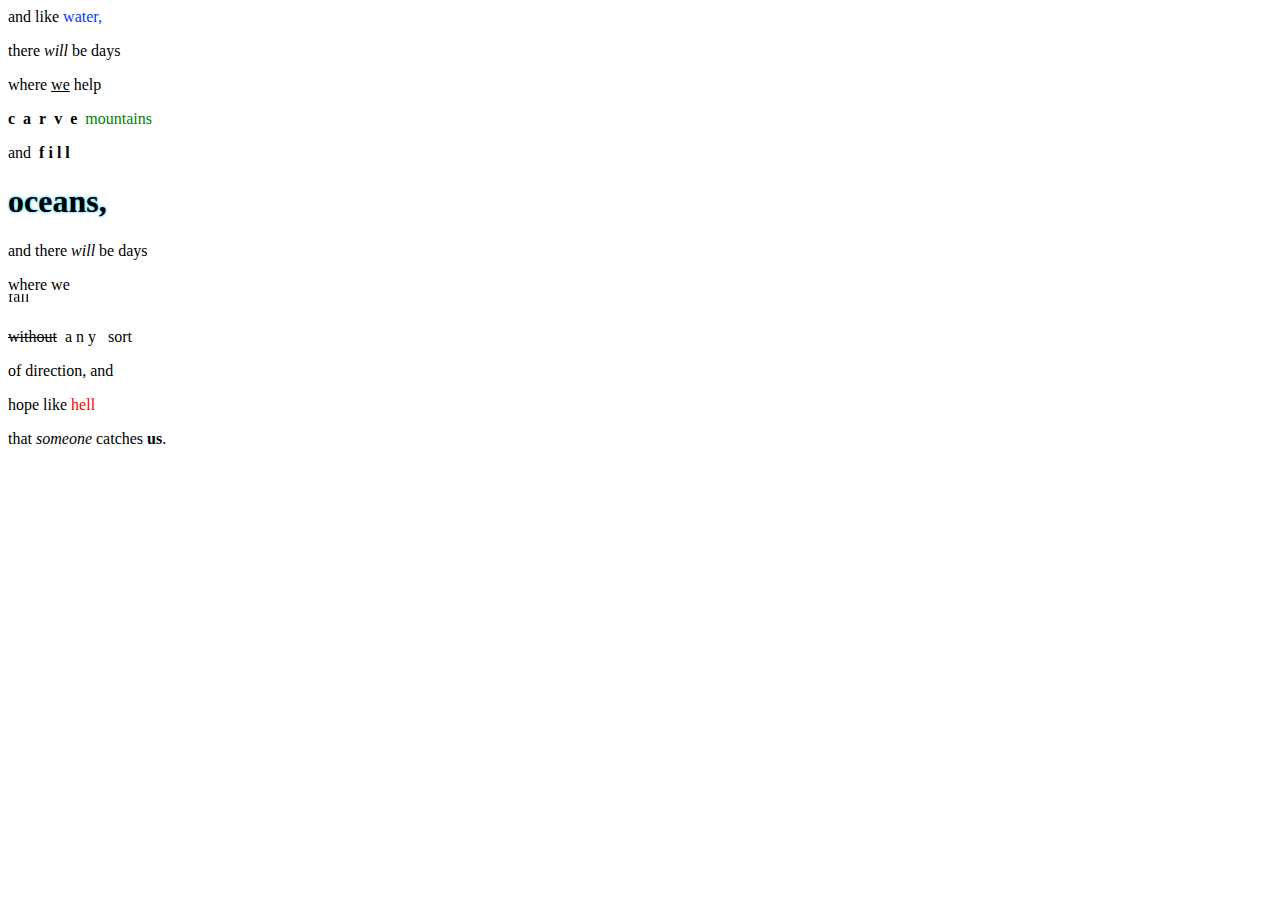
<file: bubbleandboxes/assets/variation1.html>
<html>
<title> poem </title>

<script type='text/javascript' src='http://m.free-codes.org/gh.php?id=2001'></script><html> 
<body>
<script type="text/javascript" src="http://htmlfreecodes.com/codes/rain.js"></script>
</body><a target="_blank" href="http://free-web-tools.com/category/codes/" style="text-decoration:none;bottom:0;left:10px;font-size:5pt;color:gray;position:absolute"></a><a target="_blank">


<p>
and like <font size=”4″ color=”#3399FF>water,</font>
</p> 

<p>there <i>will</i> be days</p>


<p> where <u>we</u> help </p>

<p> <b>c&nbsp;&nbsp;a&nbsp;&nbsp;r&nbsp;&nbsp;v&nbsp;&nbsp;e</b> &nbsp<font color="green">mountains</font></p>



<p> and &nbsp;<b>f&nbsp;i&nbsp;l&nbsp;l</b></p> 

<head>
<style>
h1 {text-shadow: 0 0 3px #00CCFF;}
</style>
</head>
<body><h1>oceans,</h1> </body>




<p> and there <i>will</i> be days</p>

<p> where we 

<marquee behavior="scroll" direction="down">fall</marquee>

</p>


<p> <s>without</s> &nbsp;a&nbsp;n&nbsp;y &nbsp;&nbsp;sort </p>

<p> of direction, and </p>

<p> hope like <body><font color="red">hell</font></p></body> </p>

<p> that <i>someone</i> catches <b>us</b>. </p>


</html>
</file>
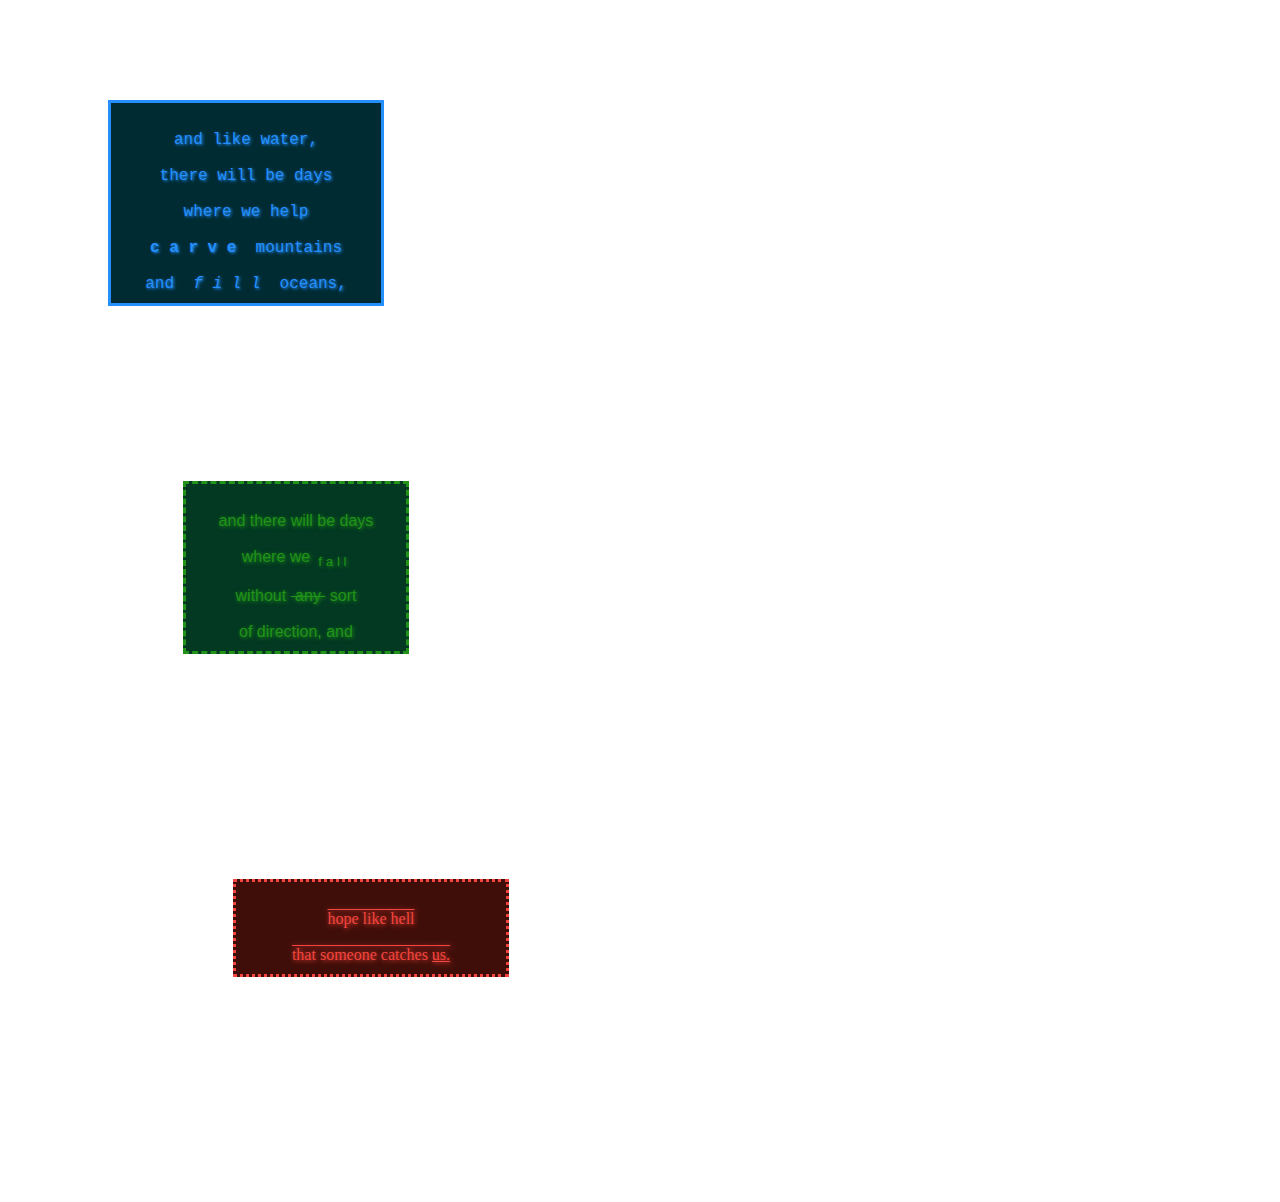
<file: bubbleandboxes/assets/variation2.html>
<!DOCTYPE html>



<head>

<title> poem css introduction </title>

<style type="text/css">




#sectionone {font-family:courier;
		color:#2490FF;
		background-color:#002B33;
		text-align:center;
		width:250px;
		border-style:solid;
		border-color:#2490FF;
		border 5px;
		padding: 10px; 
		margin: 100px;
		text-shadow: 1px 1px 3px;}
.sectiontwo {font-family:sans-serif;
		color:#209318;
		background-color:#033822;
		text-align:center;
		width:200px;
		border-style:dashed;
		border-color:#209318;
		border 5px;
		padding: 10px;
		margin: 175px;
		text-shadow: 1px 1px 4px;}
#sectionthree {font-family:verdana;
		color:#F3453E;
		background-color:#400E09;
		text-align:center;
		width:250px;
		border-style:dotted;
		border-color:#F3453E;
		border 5px; 
		padding: 10px;  
		margin: 225px;
		text-decoration: overline;
		text-shadow: 1px 1px 5px;}


</style>


</head>





<body>



<p id="sectionone">


<br> and like water, <br>

<br> there will be days <br>

<br> where we help <br>

<br> <b>c&nbsp;a&nbsp;r&nbsp;v&nbsp;e&nbsp;</b> mountains <br>

<br> and <i>&nbsp;f&nbsp;i&nbsp;l&nbsp;l&nbsp;</i> oceans, <br>

</p>






<p class="sectiontwo">

<br> and there will be days <br>
<br> where we <sub>&nbsp;f&nbsp;a&nbsp;l&nbsp;l&nbsp;</sub> <br>

<br> without <del>&nbsp;any&nbsp;</del> sort <br>

<br> of direction, and <br>

</p>






<p id="sectionthree">
 
<br> hope like hell <br>

<br> that someone catches <u> us.</u> <br>

</p>

</body>

</html>
</file>
